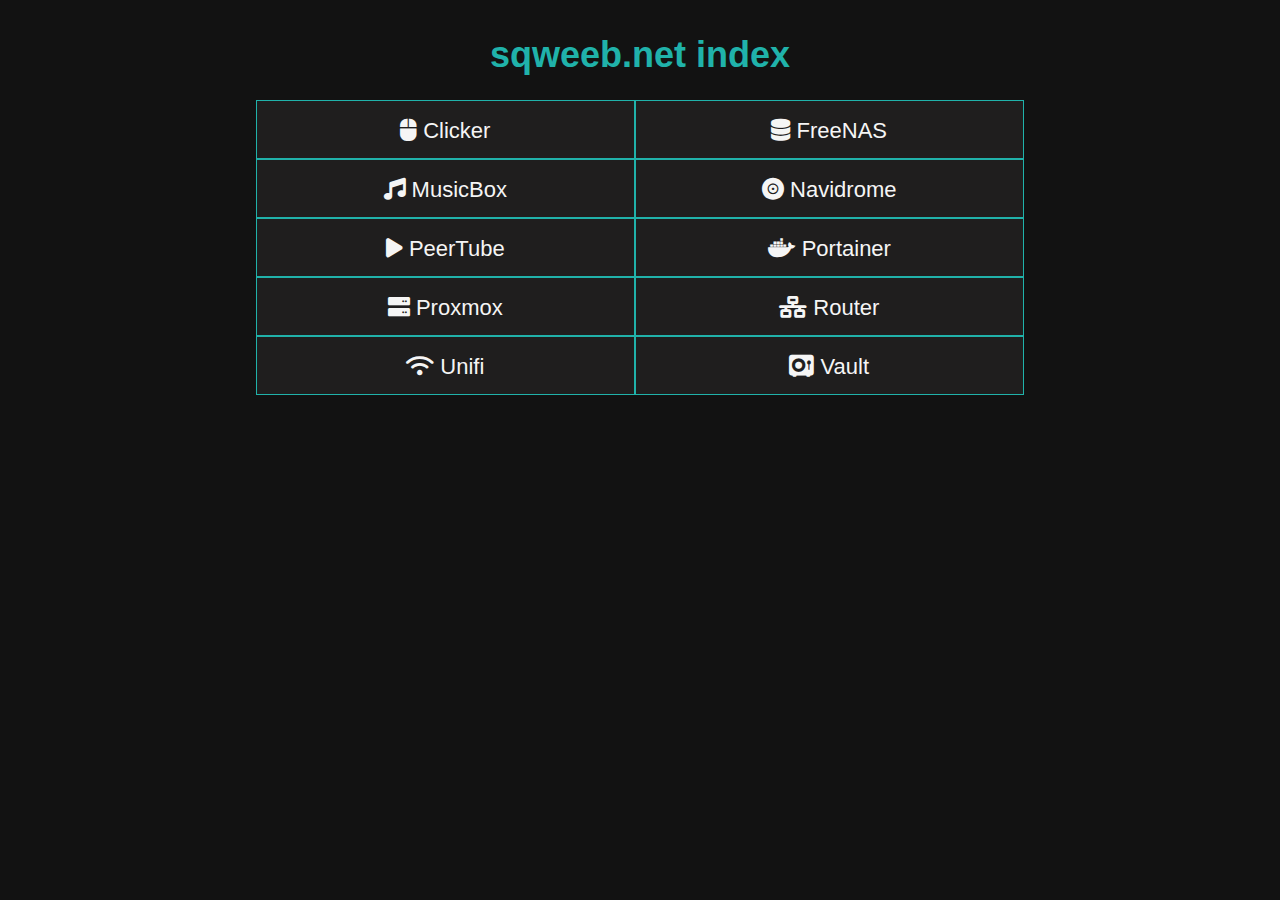
<file: index/index.html>
<!DOCTYPE html>
<html lang="en-us">

<head>
    <meta charset="UTF-8">
    <meta name="viewport" content="width=device-width, initial-scale=1">
    <meta http-equiv="X-UA-Compatible" content="IE=edge">

    <!-- main style -->
    <link rel="stylesheet" href="assets/css/style.css">
    <link rel="apple-touch-icon" sizes="180x180" href="assets/icons/apple-touch-icon.png">
    <link rel="icon" type="image/png" sizes="32x32" href="assets/icons/favicon-32x32.png">
    <link rel="icon" type="image/png" sizes="16x16" href="assets/icons/favicon-16x16.png">
    <link rel="manifest" href="assets/icons/site.webmanifest">

    <!-- fontawesome icons -->
    <link href="assets/fontawesome/css/fontawesome.css" rel="stylesheet">
    <link href="assets/fontawesome/css/brands.css" rel="stylesheet">
    <link href="assets/fontawesome/css/solid.css" rel="stylesheet">

    <title>sqweeb.net</title>
</head>

<h1>sqweeb.net index</h1>

<div class="grid-container">
    <div class="grid-item">
        <a href="https://click.sqweeb.net" target="_blank">
            <i class="fa-solid fa-mouse"></i> Clicker</a>
    </div>
    <div class="grid-item">
        <a href="smb://freenas/Share">
            <i class="fa-solid fa-database"></i> FreeNAS</a>
    </div>
    <div class="grid-item">
        <a href="http://pi1:6680/musicbox_webclient/index.html#home" target="_blank">
            <i class="fa-solid fa-music"></i> MusicBox</a>
    </div>
    <div class="grid-item">
        <a href="https://music.sqweeb.net" target="_blank">
            <i class="fa-solid fa-record-vinyl"></i> Navidrome</a>
    </div>
    <div class="grid-item">
        <a href="https://peertube.sqweeb.net" target="_blank">
            <i class="fa-solid fa-play"></i> PeerTube</a>
    </div>
    <div class="grid-item">
        <a href="https://docker.sqweeb.net/#!/auth" target="_blank">
            <i class="fa-brands fa-docker"></i> Portainer</a>
    </div>
    <div class="grid-item">
        <a href="https://pve:8006" target="_blank">
            <i class="fa-solid fa-server"></i> Proxmox</a>
    </div>
    <div class="grid-item">
        <a href="https://192.168.1.1/#/login" target="_blank">
            <i class="fa-solid fa-network-wired"></i> Router</a>
    </div>
    <div class="grid-item">
        <a href="https://docker:8443/manage/account/login" target="_blank">
            <i class="fa-solid fa-wifi"></i> Unifi</a>
    </div>
    <div class="grid-item">
        <a href="https://vault.sqweeb.net" target="_blank">
            <i class="fa-solid fa-vault"></i> Vault</a>
    </div>
</div>


</html>
</file>
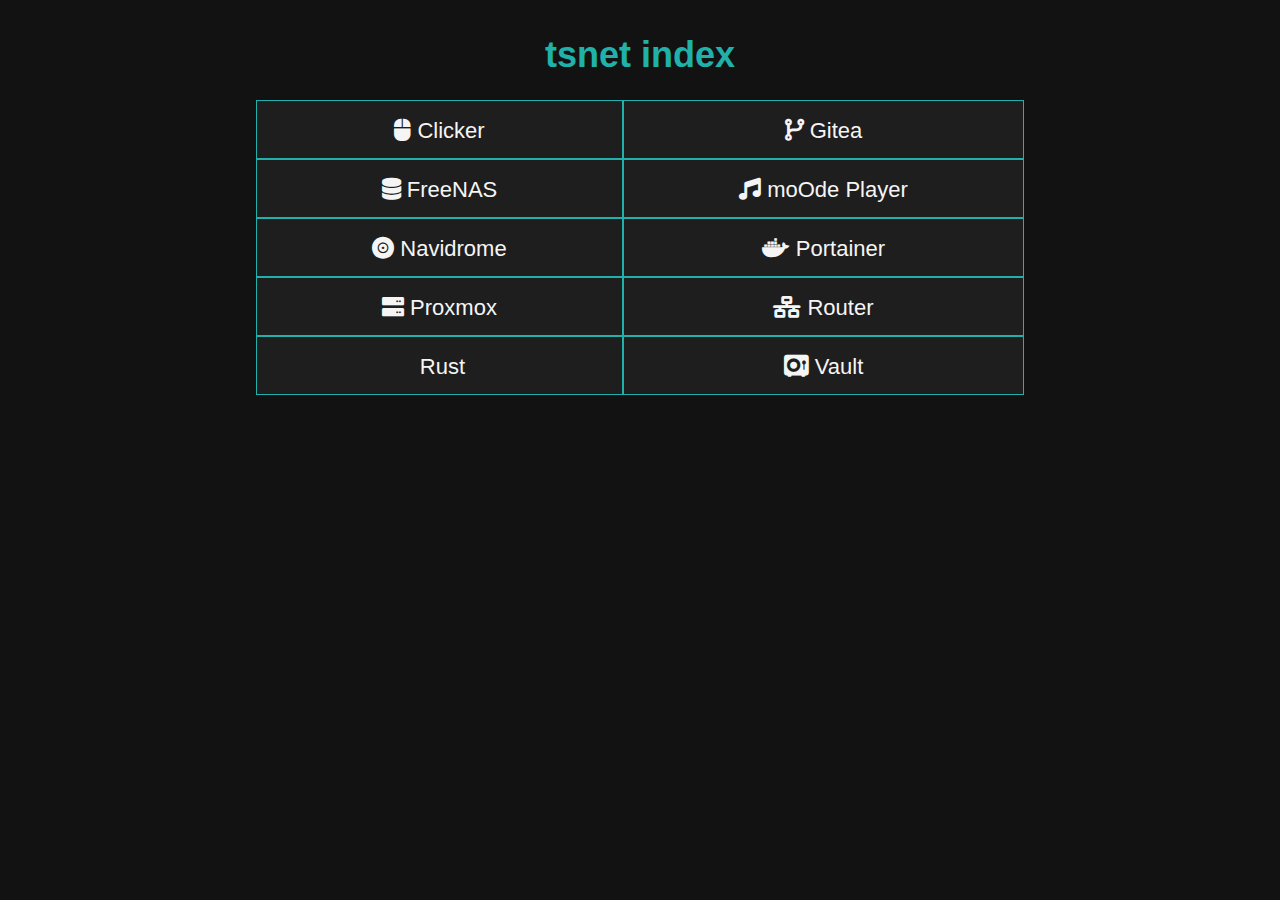
<file: index/site/index.html>
<!DOCTYPE html>
<html lang="en-us">

<head>
    <meta charset="UTF-8">
    <meta name="viewport" content="width=device-width, initial-scale=1">
    <meta http-equiv="X-UA-Compatible" content="IE=edge">

    <!-- main style -->
    <link rel="stylesheet" href="assets/css/style.css">
    <link rel="apple-touch-icon" sizes="180x180" href="assets/icons/apple-touch-icon.png">
    <link rel="icon" type="image/png" sizes="32x32" href="assets/icons/favicon-32x32.png">
    <link rel="icon" type="image/png" sizes="16x16" href="assets/icons/favicon-16x16.png">
    <link rel="manifest" href="assets/icons/site.webmanifest">

    <!-- fontawesome icons -->
    <link href="assets/fontawesome/css/fontawesome.css" rel="stylesheet">
    <link href="assets/fontawesome/css/brands.css" rel="stylesheet">
    <link href="assets/fontawesome/css/solid.css" rel="stylesheet">

    <title>tsnet</title>
</head>

<h1>tsnet index</h1>

<div class="grid-container">
    <div class="grid-item">
        <a href="https://click.sqweeb.net" target="_blank">
            <i class="fa-solid fa-mouse"></i> Clicker</a>
    </div>
    <div class="grid-item">
        <a href="https://git.sqweeb.net" target="_blank">
            <i class="fa-solid fa-code-branch"></i> Gitea</a>
    </div>
    <div class="grid-item">
        <a href="smb://freenas/Share">
            <i class="fa-solid fa-database"></i> FreeNAS</a>
    </div>
    <div class="grid-item">
        <a href="http://moode.local/" target="_blank">
            <i class="fa-solid fa-music"></i> moOde Player</a>
    </div>
    <div class="grid-item">
        <a href="https://music.sqweeb.net" target="_blank">
            <i class="fa-solid fa-record-vinyl"></i> Navidrome</a>
    </div>
    <div class="grid-item">
        <a href="https://docker.sqweeb.net/#!/auth" target="_blank">
            <i class="fa-brands fa-docker"></i> Portainer</a>
    </div>
    <div class="grid-item">
        <a href="https://pve:8006" target="_blank">
            <i class="fa-solid fa-server"></i> Proxmox</a>
    </div>
    <div class="grid-item">
        <a href="https://192.168.1.1/#/login" target="_blank">
            <i class="fa-solid fa-network-wired"></i> Router</a>
    </div>
    <div class="grid-item">
        <a href="https://rust.sqweeb.net" target="_blank">
            <i class="fa-solid fa-network-ghost"></i> Rust</a>
    </div>
    <div class="grid-item">
        <a href="https://vault.sqweeb.net" target="_blank">
            <i class="fa-solid fa-vault"></i> Vault</a>
    </div>
</div>

</html>
</file>
<file: index/assets/css/style.css>
body {
    font-family: -apple-system, BlinkMacSystemFont, segoe ui, Roboto, Oxygen, Ubuntu, Cantarell, open sans, helvetica neue, sans-serif;
    width: 60%;
    margin: auto;
    text-align: center;
    font-size: 18px;
    padding: 10px;
    background-color: #121212;
    color: rgb(131, 123, 123);
}

h1 {
    color: lightseagreen;
}

a {
    /* float: left; */
    color: whitesmoke;
    text-align: center;
    padding: 12px;
    text-decoration: none;
    font-size: 22px;
    line-height: 35px;
    border-radius: 2px;
    border-width: 1px;
    text-shadow: hotpink;
    box-shadow: hotpink;
}

mark {
    background-color: #c0ffc8;
}

a:hover {
    color: #c0ffc8;
}

a:active {
    color: lightblue;
}

.grid-container {
    display: grid;
    grid-template-columns: auto auto;
}

.grid-item {
    background-color: rgba(43, 40, 40, 0.568);
    border: 1px solid lightseagreen;
    padding: 10px;
    font-size: 30px;
    text-align: center;
}


/* .grid-item:hover {
    background-color: rgb(131, 123, 123);
} */
</file>
<file: index/site/assets/css/style.css>
body {
    font-family: -apple-system, BlinkMacSystemFont, segoe ui, Roboto, Oxygen, Ubuntu, Cantarell, open sans, helvetica neue, sans-serif;
    width: 60%;
    margin: auto;
    text-align: center;
    font-size: 18px;
    padding: 10px;
    background-color: #121212;
    color: rgb(131, 123, 123);
}

h1 {
    color: lightseagreen;
}

a {
    /* float: left; */
    color: whitesmoke;
    text-align: center;
    padding: 12px;
    text-decoration: none;
    font-size: 22px;
    line-height: 35px;
    border-radius: 2px;
    border-width: 1px;
    text-shadow: hotpink;
    box-shadow: hotpink;
}

mark {
    background-color: #c0ffc8;
}

a:hover {
    color: #c0ffc8;
}

a:active {
    color: lightblue;
}

.grid-container {
    display: grid;
    grid-template-columns: auto auto;
}

.grid-item {
    background-color: rgba(43, 40, 40, 0.568);
    border: 1px solid lightseagreen;
    padding: 10px;
    font-size: 30px;
    text-align: center;
}


/* .grid-item:hover {
    background-color: rgb(131, 123, 123);
} */
</file>
<file: index/assets/fontawesome/css/brands.css>
/*!
 * Font Awesome Free 6.0.0 by @fontawesome - https://fontawesome.com
 * License - https://fontawesome.com/license/free (Icons: CC BY 4.0, Fonts: SIL OFL 1.1, Code: MIT License)
 * Copyright 2022 Fonticons, Inc.
 */
:root, :host {
  --fa-font-brands: normal 400 1em/1 "Font Awesome 6 Brands"; }

@font-face {
  font-family: 'Font Awesome 6 Brands';
  font-style: normal;
  font-weight: 400;
  font-display: block;
  src: url("../webfonts/fa-brands-400.woff2") format("woff2"), url("../webfonts/fa-brands-400.ttf") format("truetype"); }

.fab,
.fa-brands {
  font-family: 'Font Awesome 6 Brands';
  font-weight: 400; }

.fa-42-group:before {
  content: "\e080"; }

.fa-innosoft:before {
  content: "\e080"; }

.fa-500px:before {
  content: "\f26e"; }

.fa-accessible-icon:before {
  content: "\f368"; }

.fa-accusoft:before {
  content: "\f369"; }

.fa-adn:before {
  content: "\f170"; }

.fa-adversal:before {
  content: "\f36a"; }

.fa-affiliatetheme:before {
  content: "\f36b"; }

.fa-airbnb:before {
  content: "\f834"; }

.fa-algolia:before {
  content: "\f36c"; }

.fa-alipay:before {
  content: "\f642"; }

.fa-amazon:before {
  content: "\f270"; }

.fa-amazon-pay:before {
  content: "\f42c"; }

.fa-amilia:before {
  content: "\f36d"; }

.fa-android:before {
  content: "\f17b"; }

.fa-angellist:before {
  content: "\f209"; }

.fa-angrycreative:before {
  content: "\f36e"; }

.fa-angular:before {
  content: "\f420"; }

.fa-app-store:before {
  content: "\f36f"; }

.fa-app-store-ios:before {
  content: "\f370"; }

.fa-apper:before {
  content: "\f371"; }

.fa-apple:before {
  content: "\f179"; }

.fa-apple-pay:before {
  content: "\f415"; }

.fa-artstation:before {
  content: "\f77a"; }

.fa-asymmetrik:before {
  content: "\f372"; }

.fa-atlassian:before {
  content: "\f77b"; }

.fa-audible:before {
  content: "\f373"; }

.fa-autoprefixer:before {
  content: "\f41c"; }

.fa-avianex:before {
  content: "\f374"; }

.fa-aviato:before {
  content: "\f421"; }

.fa-aws:before {
  content: "\f375"; }

.fa-bandcamp:before {
  content: "\f2d5"; }

.fa-battle-net:before {
  content: "\f835"; }

.fa-behance:before {
  content: "\f1b4"; }

.fa-behance-square:before {
  content: "\f1b5"; }

.fa-bilibili:before {
  content: "\e3d9"; }

.fa-bimobject:before {
  content: "\f378"; }

.fa-bitbucket:before {
  content: "\f171"; }

.fa-bitcoin:before {
  content: "\f379"; }

.fa-bity:before {
  content: "\f37a"; }

.fa-black-tie:before {
  content: "\f27e"; }

.fa-blackberry:before {
  content: "\f37b"; }

.fa-blogger:before {
  content: "\f37c"; }

.fa-blogger-b:before {
  content: "\f37d"; }

.fa-bluetooth:before {
  content: "\f293"; }

.fa-bluetooth-b:before {
  content: "\f294"; }

.fa-bootstrap:before {
  content: "\f836"; }

.fa-bots:before {
  content: "\e340"; }

.fa-btc:before {
  content: "\f15a"; }

.fa-buffer:before {
  content: "\f837"; }

.fa-buromobelexperte:before {
  content: "\f37f"; }

.fa-buy-n-large:before {
  content: "\f8a6"; }

.fa-buysellads:before {
  content: "\f20d"; }

.fa-canadian-maple-leaf:before {
  content: "\f785"; }

.fa-cc-amazon-pay:before {
  content: "\f42d"; }

.fa-cc-amex:before {
  content: "\f1f3"; }

.fa-cc-apple-pay:before {
  content: "\f416"; }

.fa-cc-diners-club:before {
  content: "\f24c"; }

.fa-cc-discover:before {
  content: "\f1f2"; }

.fa-cc-jcb:before {
  content: "\f24b"; }

.fa-cc-mastercard:before {
  content: "\f1f1"; }

.fa-cc-paypal:before {
  content: "\f1f4"; }

.fa-cc-stripe:before {
  content: "\f1f5"; }

.fa-cc-visa:before {
  content: "\f1f0"; }

.fa-centercode:before {
  content: "\f380"; }

.fa-centos:before {
  content: "\f789"; }

.fa-chrome:before {
  content: "\f268"; }

.fa-chromecast:before {
  content: "\f838"; }

.fa-cloudflare:before {
  content: "\e07d"; }

.fa-cloudscale:before {
  content: "\f383"; }

.fa-cloudsmith:before {
  content: "\f384"; }

.fa-cloudversify:before {
  content: "\f385"; }

.fa-cmplid:before {
  content: "\e360"; }

.fa-codepen:before {
  content: "\f1cb"; }

.fa-codiepie:before {
  content: "\f284"; }

.fa-confluence:before {
  content: "\f78d"; }

.fa-connectdevelop:before {
  content: "\f20e"; }

.fa-contao:before {
  content: "\f26d"; }

.fa-cotton-bureau:before {
  content: "\f89e"; }

.fa-cpanel:before {
  content: "\f388"; }

.fa-creative-commons:before {
  content: "\f25e"; }

.fa-creative-commons-by:before {
  content: "\f4e7"; }

.fa-creative-commons-nc:before {
  content: "\f4e8"; }

.fa-creative-commons-nc-eu:before {
  content: "\f4e9"; }

.fa-creative-commons-nc-jp:before {
  content: "\f4ea"; }

.fa-creative-commons-nd:before {
  content: "\f4eb"; }

.fa-creative-commons-pd:before {
  content: "\f4ec"; }

.fa-creative-commons-pd-alt:before {
  content: "\f4ed"; }

.fa-creative-commons-remix:before {
  content: "\f4ee"; }

.fa-creative-commons-sa:before {
  content: "\f4ef"; }

.fa-creative-commons-sampling:before {
  content: "\f4f0"; }

.fa-creative-commons-sampling-plus:before {
  content: "\f4f1"; }

.fa-creative-commons-share:before {
  content: "\f4f2"; }

.fa-creative-commons-zero:before {
  content: "\f4f3"; }

.fa-critical-role:before {
  content: "\f6c9"; }

.fa-css3:before {
  content: "\f13c"; }

.fa-css3-alt:before {
  content: "\f38b"; }

.fa-cuttlefish:before {
  content: "\f38c"; }

.fa-d-and-d:before {
  content: "\f38d"; }

.fa-d-and-d-beyond:before {
  content: "\f6ca"; }

.fa-dailymotion:before {
  content: "\e052"; }

.fa-dashcube:before {
  content: "\f210"; }

.fa-deezer:before {
  content: "\e077"; }

.fa-delicious:before {
  content: "\f1a5"; }

.fa-deploydog:before {
  content: "\f38e"; }

.fa-deskpro:before {
  content: "\f38f"; }

.fa-dev:before {
  content: "\f6cc"; }

.fa-deviantart:before {
  content: "\f1bd"; }

.fa-dhl:before {
  content: "\f790"; }

.fa-diaspora:before {
  content: "\f791"; }

.fa-digg:before {
  content: "\f1a6"; }

.fa-digital-ocean:before {
  content: "\f391"; }

.fa-discord:before {
  content: "\f392"; }

.fa-discourse:before {
  content: "\f393"; }

.fa-dochub:before {
  content: "\f394"; }

.fa-docker:before {
  content: "\f395"; }

.fa-draft2digital:before {
  content: "\f396"; }

.fa-dribbble:before {
  content: "\f17d"; }

.fa-dribbble-square:before {
  content: "\f397"; }

.fa-dropbox:before {
  content: "\f16b"; }

.fa-drupal:before {
  content: "\f1a9"; }

.fa-dyalog:before {
  content: "\f399"; }

.fa-earlybirds:before {
  content: "\f39a"; }

.fa-ebay:before {
  content: "\f4f4"; }

.fa-edge:before {
  content: "\f282"; }

.fa-edge-legacy:before {
  content: "\e078"; }

.fa-elementor:before {
  content: "\f430"; }

.fa-ello:before {
  content: "\f5f1"; }

.fa-ember:before {
  content: "\f423"; }

.fa-empire:before {
  content: "\f1d1"; }

.fa-envira:before {
  content: "\f299"; }

.fa-erlang:before {
  content: "\f39d"; }

.fa-ethereum:before {
  content: "\f42e"; }

.fa-etsy:before {
  content: "\f2d7"; }

.fa-evernote:before {
  content: "\f839"; }

.fa-expeditedssl:before {
  content: "\f23e"; }

.fa-facebook:before {
  content: "\f09a"; }

.fa-facebook-f:before {
  content: "\f39e"; }

.fa-facebook-messenger:before {
  content: "\f39f"; }

.fa-facebook-square:before {
  content: "\f082"; }

.fa-fantasy-flight-games:before {
  content: "\f6dc"; }

.fa-fedex:before {
  content: "\f797"; }

.fa-fedora:before {
  content: "\f798"; }

.fa-figma:before {
  content: "\f799"; }

.fa-firefox:before {
  content: "\f269"; }

.fa-firefox-browser:before {
  content: "\e007"; }

.fa-first-order:before {
  content: "\f2b0"; }

.fa-first-order-alt:before {
  content: "\f50a"; }

.fa-firstdraft:before {
  content: "\f3a1"; }

.fa-flickr:before {
  content: "\f16e"; }

.fa-flipboard:before {
  content: "\f44d"; }

.fa-fly:before {
  content: "\f417"; }

.fa-font-awesome:before {
  content: "\f2b4"; }

.fa-font-awesome-flag:before {
  content: "\f2b4"; }

.fa-font-awesome-logo-full:before {
  content: "\f2b4"; }

.fa-fonticons:before {
  content: "\f280"; }

.fa-fonticons-fi:before {
  content: "\f3a2"; }

.fa-fort-awesome:before {
  content: "\f286"; }

.fa-fort-awesome-alt:before {
  content: "\f3a3"; }

.fa-forumbee:before {
  content: "\f211"; }

.fa-foursquare:before {
  content: "\f180"; }

.fa-free-code-camp:before {
  content: "\f2c5"; }

.fa-freebsd:before {
  content: "\f3a4"; }

.fa-fulcrum:before {
  content: "\f50b"; }

.fa-galactic-republic:before {
  content: "\f50c"; }

.fa-galactic-senate:before {
  content: "\f50d"; }

.fa-get-pocket:before {
  content: "\f265"; }

.fa-gg:before {
  content: "\f260"; }

.fa-gg-circle:before {
  content: "\f261"; }

.fa-git:before {
  content: "\f1d3"; }

.fa-git-alt:before {
  content: "\f841"; }

.fa-git-square:before {
  content: "\f1d2"; }

.fa-github:before {
  content: "\f09b"; }

.fa-github-alt:before {
  content: "\f113"; }

.fa-github-square:before {
  content: "\f092"; }

.fa-gitkraken:before {
  content: "\f3a6"; }

.fa-gitlab:before {
  content: "\f296"; }

.fa-gitter:before {
  content: "\f426"; }

.fa-glide:before {
  content: "\f2a5"; }

.fa-glide-g:before {
  content: "\f2a6"; }

.fa-gofore:before {
  content: "\f3a7"; }

.fa-golang:before {
  content: "\e40f"; }

.fa-goodreads:before {
  content: "\f3a8"; }

.fa-goodreads-g:before {
  content: "\f3a9"; }

.fa-google:before {
  content: "\f1a0"; }

.fa-google-drive:before {
  content: "\f3aa"; }

.fa-google-pay:before {
  content: "\e079"; }

.fa-google-play:before {
  content: "\f3ab"; }

.fa-google-plus:before {
  content: "\f2b3"; }

.fa-google-plus-g:before {
  content: "\f0d5"; }

.fa-google-plus-square:before {
  content: "\f0d4"; }

.fa-google-wallet:before {
  content: "\f1ee"; }

.fa-gratipay:before {
  content: "\f184"; }

.fa-grav:before {
  content: "\f2d6"; }

.fa-gripfire:before {
  content: "\f3ac"; }

.fa-grunt:before {
  content: "\f3ad"; }

.fa-guilded:before {
  content: "\e07e"; }

.fa-gulp:before {
  content: "\f3ae"; }

.fa-hacker-news:before {
  content: "\f1d4"; }

.fa-hacker-news-square:before {
  content: "\f3af"; }

.fa-hackerrank:before {
  content: "\f5f7"; }

.fa-hashnode:before {
  content: "\e499"; }

.fa-hips:before {
  content: "\f452"; }

.fa-hire-a-helper:before {
  content: "\f3b0"; }

.fa-hive:before {
  content: "\e07f"; }

.fa-hooli:before {
  content: "\f427"; }

.fa-hornbill:before {
  content: "\f592"; }

.fa-hotjar:before {
  content: "\f3b1"; }

.fa-houzz:before {
  content: "\f27c"; }

.fa-html5:before {
  content: "\f13b"; }

.fa-hubspot:before {
  content: "\f3b2"; }

.fa-ideal:before {
  content: "\e013"; }

.fa-imdb:before {
  content: "\f2d8"; }

.fa-instagram:before {
  content: "\f16d"; }

.fa-instagram-square:before {
  content: "\e055"; }

.fa-instalod:before {
  content: "\e081"; }

.fa-intercom:before {
  content: "\f7af"; }

.fa-internet-explorer:before {
  content: "\f26b"; }

.fa-invision:before {
  content: "\f7b0"; }

.fa-ioxhost:before {
  content: "\f208"; }

.fa-itch-io:before {
  content: "\f83a"; }

.fa-itunes:before {
  content: "\f3b4"; }

.fa-itunes-note:before {
  content: "\f3b5"; }

.fa-java:before {
  content: "\f4e4"; }

.fa-jedi-order:before {
  content: "\f50e"; }

.fa-jenkins:before {
  content: "\f3b6"; }

.fa-jira:before {
  content: "\f7b1"; }

.fa-joget:before {
  content: "\f3b7"; }

.fa-joomla:before {
  content: "\f1aa"; }

.fa-js:before {
  content: "\f3b8"; }

.fa-js-square:before {
  content: "\f3b9"; }

.fa-jsfiddle:before {
  content: "\f1cc"; }

.fa-kaggle:before {
  content: "\f5fa"; }

.fa-keybase:before {
  content: "\f4f5"; }

.fa-keycdn:before {
  content: "\f3ba"; }

.fa-kickstarter:before {
  content: "\f3bb"; }

.fa-kickstarter-k:before {
  content: "\f3bc"; }

.fa-korvue:before {
  content: "\f42f"; }

.fa-laravel:before {
  content: "\f3bd"; }

.fa-lastfm:before {
  content: "\f202"; }

.fa-lastfm-square:before {
  content: "\f203"; }

.fa-leanpub:before {
  content: "\f212"; }

.fa-less:before {
  content: "\f41d"; }

.fa-line:before {
  content: "\f3c0"; }

.fa-linkedin:before {
  content: "\f08c"; }

.fa-linkedin-in:before {
  content: "\f0e1"; }

.fa-linode:before {
  content: "\f2b8"; }

.fa-linux:before {
  content: "\f17c"; }

.fa-lyft:before {
  content: "\f3c3"; }

.fa-magento:before {
  content: "\f3c4"; }

.fa-mailchimp:before {
  content: "\f59e"; }

.fa-mandalorian:before {
  content: "\f50f"; }

.fa-markdown:before {
  content: "\f60f"; }

.fa-mastodon:before {
  content: "\f4f6"; }

.fa-maxcdn:before {
  content: "\f136"; }

.fa-mdb:before {
  content: "\f8ca"; }

.fa-medapps:before {
  content: "\f3c6"; }

.fa-medium:before {
  content: "\f23a"; }

.fa-medium-m:before {
  content: "\f23a"; }

.fa-medrt:before {
  content: "\f3c8"; }

.fa-meetup:before {
  content: "\f2e0"; }

.fa-megaport:before {
  content: "\f5a3"; }

.fa-mendeley:before {
  content: "\f7b3"; }

.fa-microblog:before {
  content: "\e01a"; }

.fa-microsoft:before {
  content: "\f3ca"; }

.fa-mix:before {
  content: "\f3cb"; }

.fa-mixcloud:before {
  content: "\f289"; }

.fa-mixer:before {
  content: "\e056"; }

.fa-mizuni:before {
  content: "\f3cc"; }

.fa-modx:before {
  content: "\f285"; }

.fa-monero:before {
  content: "\f3d0"; }

.fa-napster:before {
  content: "\f3d2"; }

.fa-neos:before {
  content: "\f612"; }

.fa-nimblr:before {
  content: "\f5a8"; }

.fa-node:before {
  content: "\f419"; }

.fa-node-js:before {
  content: "\f3d3"; }

.fa-npm:before {
  content: "\f3d4"; }

.fa-ns8:before {
  content: "\f3d5"; }

.fa-nutritionix:before {
  content: "\f3d6"; }

.fa-octopus-deploy:before {
  content: "\e082"; }

.fa-odnoklassniki:before {
  content: "\f263"; }

.fa-odnoklassniki-square:before {
  content: "\f264"; }

.fa-old-republic:before {
  content: "\f510"; }

.fa-opencart:before {
  content: "\f23d"; }

.fa-openid:before {
  content: "\f19b"; }

.fa-opera:before {
  content: "\f26a"; }

.fa-optin-monster:before {
  content: "\f23c"; }

.fa-orcid:before {
  content: "\f8d2"; }

.fa-osi:before {
  content: "\f41a"; }

.fa-padlet:before {
  content: "\e4a0"; }

.fa-page4:before {
  content: "\f3d7"; }

.fa-pagelines:before {
  content: "\f18c"; }

.fa-palfed:before {
  content: "\f3d8"; }

.fa-patreon:before {
  content: "\f3d9"; }

.fa-paypal:before {
  content: "\f1ed"; }

.fa-perbyte:before {
  content: "\e083"; }

.fa-periscope:before {
  content: "\f3da"; }

.fa-phabricator:before {
  content: "\f3db"; }

.fa-phoenix-framework:before {
  content: "\f3dc"; }

.fa-phoenix-squadron:before {
  content: "\f511"; }

.fa-php:before {
  content: "\f457"; }

.fa-pied-piper:before {
  content: "\f2ae"; }

.fa-pied-piper-alt:before {
  content: "\f1a8"; }

.fa-pied-piper-hat:before {
  content: "\f4e5"; }

.fa-pied-piper-pp:before {
  content: "\f1a7"; }

.fa-pied-piper-square:before {
  content: "\e01e"; }

.fa-pinterest:before {
  content: "\f0d2"; }

.fa-pinterest-p:before {
  content: "\f231"; }

.fa-pinterest-square:before {
  content: "\f0d3"; }

.fa-pix:before {
  content: "\e43a"; }

.fa-playstation:before {
  content: "\f3df"; }

.fa-product-hunt:before {
  content: "\f288"; }

.fa-pushed:before {
  content: "\f3e1"; }

.fa-python:before {
  content: "\f3e2"; }

.fa-qq:before {
  content: "\f1d6"; }

.fa-quinscape:before {
  content: "\f459"; }

.fa-quora:before {
  content: "\f2c4"; }

.fa-r-project:before {
  content: "\f4f7"; }

.fa-raspberry-pi:before {
  content: "\f7bb"; }

.fa-ravelry:before {
  content: "\f2d9"; }

.fa-react:before {
  content: "\f41b"; }

.fa-reacteurope:before {
  content: "\f75d"; }

.fa-readme:before {
  content: "\f4d5"; }

.fa-rebel:before {
  content: "\f1d0"; }

.fa-red-river:before {
  content: "\f3e3"; }

.fa-reddit:before {
  content: "\f1a1"; }

.fa-reddit-alien:before {
  content: "\f281"; }

.fa-reddit-square:before {
  content: "\f1a2"; }

.fa-redhat:before {
  content: "\f7bc"; }

.fa-renren:before {
  content: "\f18b"; }

.fa-replyd:before {
  content: "\f3e6"; }

.fa-researchgate:before {
  content: "\f4f8"; }

.fa-resolving:before {
  content: "\f3e7"; }

.fa-rev:before {
  content: "\f5b2"; }

.fa-rocketchat:before {
  content: "\f3e8"; }

.fa-rockrms:before {
  content: "\f3e9"; }

.fa-rust:before {
  content: "\e07a"; }

.fa-safari:before {
  content: "\f267"; }

.fa-salesforce:before {
  content: "\f83b"; }

.fa-sass:before {
  content: "\f41e"; }

.fa-schlix:before {
  content: "\f3ea"; }

.fa-scribd:before {
  content: "\f28a"; }

.fa-searchengin:before {
  content: "\f3eb"; }

.fa-sellcast:before {
  content: "\f2da"; }

.fa-sellsy:before {
  content: "\f213"; }

.fa-servicestack:before {
  content: "\f3ec"; }

.fa-shirtsinbulk:before {
  content: "\f214"; }

.fa-shopify:before {
  content: "\e057"; }

.fa-shopware:before {
  content: "\f5b5"; }

.fa-simplybuilt:before {
  content: "\f215"; }

.fa-sistrix:before {
  content: "\f3ee"; }

.fa-sith:before {
  content: "\f512"; }

.fa-sitrox:before {
  content: "\e44a"; }

.fa-sketch:before {
  content: "\f7c6"; }

.fa-skyatlas:before {
  content: "\f216"; }

.fa-skype:before {
  content: "\f17e"; }

.fa-slack:before {
  content: "\f198"; }

.fa-slack-hash:before {
  content: "\f198"; }

.fa-slideshare:before {
  content: "\f1e7"; }

.fa-snapchat:before {
  content: "\f2ab"; }

.fa-snapchat-ghost:before {
  content: "\f2ab"; }

.fa-snapchat-square:before {
  content: "\f2ad"; }

.fa-soundcloud:before {
  content: "\f1be"; }

.fa-sourcetree:before {
  content: "\f7d3"; }

.fa-speakap:before {
  content: "\f3f3"; }

.fa-speaker-deck:before {
  content: "\f83c"; }

.fa-spotify:before {
  content: "\f1bc"; }

.fa-square-font-awesome:before {
  content: "\f425"; }

.fa-square-font-awesome-stroke:before {
  content: "\f35c"; }

.fa-font-awesome-alt:before {
  content: "\f35c"; }

.fa-squarespace:before {
  content: "\f5be"; }

.fa-stack-exchange:before {
  content: "\f18d"; }

.fa-stack-overflow:before {
  content: "\f16c"; }

.fa-stackpath:before {
  content: "\f842"; }

.fa-staylinked:before {
  content: "\f3f5"; }

.fa-steam:before {
  content: "\f1b6"; }

.fa-steam-square:before {
  content: "\f1b7"; }

.fa-steam-symbol:before {
  content: "\f3f6"; }

.fa-sticker-mule:before {
  content: "\f3f7"; }

.fa-strava:before {
  content: "\f428"; }

.fa-stripe:before {
  content: "\f429"; }

.fa-stripe-s:before {
  content: "\f42a"; }

.fa-studiovinari:before {
  content: "\f3f8"; }

.fa-stumbleupon:before {
  content: "\f1a4"; }

.fa-stumbleupon-circle:before {
  content: "\f1a3"; }

.fa-superpowers:before {
  content: "\f2dd"; }

.fa-supple:before {
  content: "\f3f9"; }

.fa-suse:before {
  content: "\f7d6"; }

.fa-swift:before {
  content: "\f8e1"; }

.fa-symfony:before {
  content: "\f83d"; }

.fa-teamspeak:before {
  content: "\f4f9"; }

.fa-telegram:before {
  content: "\f2c6"; }

.fa-telegram-plane:before {
  content: "\f2c6"; }

.fa-tencent-weibo:before {
  content: "\f1d5"; }

.fa-the-red-yeti:before {
  content: "\f69d"; }

.fa-themeco:before {
  content: "\f5c6"; }

.fa-themeisle:before {
  content: "\f2b2"; }

.fa-think-peaks:before {
  content: "\f731"; }

.fa-tiktok:before {
  content: "\e07b"; }

.fa-trade-federation:before {
  content: "\f513"; }

.fa-trello:before {
  content: "\f181"; }

.fa-tumblr:before {
  content: "\f173"; }

.fa-tumblr-square:before {
  content: "\f174"; }

.fa-twitch:before {
  content: "\f1e8"; }

.fa-twitter:before {
  content: "\f099"; }

.fa-twitter-square:before {
  content: "\f081"; }

.fa-typo3:before {
  content: "\f42b"; }

.fa-uber:before {
  content: "\f402"; }

.fa-ubuntu:before {
  content: "\f7df"; }

.fa-uikit:before {
  content: "\f403"; }

.fa-umbraco:before {
  content: "\f8e8"; }

.fa-uncharted:before {
  content: "\e084"; }

.fa-uniregistry:before {
  content: "\f404"; }

.fa-unity:before {
  content: "\e049"; }

.fa-unsplash:before {
  content: "\e07c"; }

.fa-untappd:before {
  content: "\f405"; }

.fa-ups:before {
  content: "\f7e0"; }

.fa-usb:before {
  content: "\f287"; }

.fa-usps:before {
  content: "\f7e1"; }

.fa-ussunnah:before {
  content: "\f407"; }

.fa-vaadin:before {
  content: "\f408"; }

.fa-viacoin:before {
  content: "\f237"; }

.fa-viadeo:before {
  content: "\f2a9"; }

.fa-viadeo-square:before {
  content: "\f2aa"; }

.fa-viber:before {
  content: "\f409"; }

.fa-vimeo:before {
  content: "\f40a"; }

.fa-vimeo-square:before {
  content: "\f194"; }

.fa-vimeo-v:before {
  content: "\f27d"; }

.fa-vine:before {
  content: "\f1ca"; }

.fa-vk:before {
  content: "\f189"; }

.fa-vnv:before {
  content: "\f40b"; }

.fa-vuejs:before {
  content: "\f41f"; }

.fa-watchman-monitoring:before {
  content: "\e087"; }

.fa-waze:before {
  content: "\f83f"; }

.fa-weebly:before {
  content: "\f5cc"; }

.fa-weibo:before {
  content: "\f18a"; }

.fa-weixin:before {
  content: "\f1d7"; }

.fa-whatsapp:before {
  content: "\f232"; }

.fa-whatsapp-square:before {
  content: "\f40c"; }

.fa-whmcs:before {
  content: "\f40d"; }

.fa-wikipedia-w:before {
  content: "\f266"; }

.fa-windows:before {
  content: "\f17a"; }

.fa-wirsindhandwerk:before {
  content: "\e2d0"; }

.fa-wsh:before {
  content: "\e2d0"; }

.fa-wix:before {
  content: "\f5cf"; }

.fa-wizards-of-the-coast:before {
  content: "\f730"; }

.fa-wodu:before {
  content: "\e088"; }

.fa-wolf-pack-battalion:before {
  content: "\f514"; }

.fa-wordpress:before {
  content: "\f19a"; }

.fa-wordpress-simple:before {
  content: "\f411"; }

.fa-wpbeginner:before {
  content: "\f297"; }

.fa-wpexplorer:before {
  content: "\f2de"; }

.fa-wpforms:before {
  content: "\f298"; }

.fa-wpressr:before {
  content: "\f3e4"; }

.fa-xbox:before {
  content: "\f412"; }

.fa-xing:before {
  content: "\f168"; }

.fa-xing-square:before {
  content: "\f169"; }

.fa-y-combinator:before {
  content: "\f23b"; }

.fa-yahoo:before {
  content: "\f19e"; }

.fa-yammer:before {
  content: "\f840"; }

.fa-yandex:before {
  content: "\f413"; }

.fa-yandex-international:before {
  content: "\f414"; }

.fa-yarn:before {
  content: "\f7e3"; }

.fa-yelp:before {
  content: "\f1e9"; }

.fa-yoast:before {
  content: "\f2b1"; }

.fa-youtube:before {
  content: "\f167"; }

.fa-youtube-square:before {
  content: "\f431"; }

.fa-zhihu:before {
  content: "\f63f"; }
</file>
<file: index/assets/fontawesome/css/solid.css>
/*!
 * Font Awesome Free 6.0.0 by @fontawesome - https://fontawesome.com
 * License - https://fontawesome.com/license/free (Icons: CC BY 4.0, Fonts: SIL OFL 1.1, Code: MIT License)
 * Copyright 2022 Fonticons, Inc.
 */
:root, :host {
  --fa-font-solid: normal 900 1em/1 "Font Awesome 6 Free"; }

@font-face {
  font-family: 'Font Awesome 6 Free';
  font-style: normal;
  font-weight: 900;
  font-display: block;
  src: url("../webfonts/fa-solid-900.woff2") format("woff2"), url("../webfonts/fa-solid-900.ttf") format("truetype"); }

.fas,
.fa-solid {
  font-family: 'Font Awesome 6 Free';
  font-weight: 900; }
</file>
<file: index/site/assets/fontawesome/css/brands.css>
/*!
 * Font Awesome Free 6.0.0 by @fontawesome - https://fontawesome.com
 * License - https://fontawesome.com/license/free (Icons: CC BY 4.0, Fonts: SIL OFL 1.1, Code: MIT License)
 * Copyright 2022 Fonticons, Inc.
 */
:root, :host {
  --fa-font-brands: normal 400 1em/1 "Font Awesome 6 Brands"; }

@font-face {
  font-family: 'Font Awesome 6 Brands';
  font-style: normal;
  font-weight: 400;
  font-display: block;
  src: url("../webfonts/fa-brands-400.woff2") format("woff2"), url("../webfonts/fa-brands-400.ttf") format("truetype"); }

.fab,
.fa-brands {
  font-family: 'Font Awesome 6 Brands';
  font-weight: 400; }

.fa-42-group:before {
  content: "\e080"; }

.fa-innosoft:before {
  content: "\e080"; }

.fa-500px:before {
  content: "\f26e"; }

.fa-accessible-icon:before {
  content: "\f368"; }

.fa-accusoft:before {
  content: "\f369"; }

.fa-adn:before {
  content: "\f170"; }

.fa-adversal:before {
  content: "\f36a"; }

.fa-affiliatetheme:before {
  content: "\f36b"; }

.fa-airbnb:before {
  content: "\f834"; }

.fa-algolia:before {
  content: "\f36c"; }

.fa-alipay:before {
  content: "\f642"; }

.fa-amazon:before {
  content: "\f270"; }

.fa-amazon-pay:before {
  content: "\f42c"; }

.fa-amilia:before {
  content: "\f36d"; }

.fa-android:before {
  content: "\f17b"; }

.fa-angellist:before {
  content: "\f209"; }

.fa-angrycreative:before {
  content: "\f36e"; }

.fa-angular:before {
  content: "\f420"; }

.fa-app-store:before {
  content: "\f36f"; }

.fa-app-store-ios:before {
  content: "\f370"; }

.fa-apper:before {
  content: "\f371"; }

.fa-apple:before {
  content: "\f179"; }

.fa-apple-pay:before {
  content: "\f415"; }

.fa-artstation:before {
  content: "\f77a"; }

.fa-asymmetrik:before {
  content: "\f372"; }

.fa-atlassian:before {
  content: "\f77b"; }

.fa-audible:before {
  content: "\f373"; }

.fa-autoprefixer:before {
  content: "\f41c"; }

.fa-avianex:before {
  content: "\f374"; }

.fa-aviato:before {
  content: "\f421"; }

.fa-aws:before {
  content: "\f375"; }

.fa-bandcamp:before {
  content: "\f2d5"; }

.fa-battle-net:before {
  content: "\f835"; }

.fa-behance:before {
  content: "\f1b4"; }

.fa-behance-square:before {
  content: "\f1b5"; }

.fa-bilibili:before {
  content: "\e3d9"; }

.fa-bimobject:before {
  content: "\f378"; }

.fa-bitbucket:before {
  content: "\f171"; }

.fa-bitcoin:before {
  content: "\f379"; }

.fa-bity:before {
  content: "\f37a"; }

.fa-black-tie:before {
  content: "\f27e"; }

.fa-blackberry:before {
  content: "\f37b"; }

.fa-blogger:before {
  content: "\f37c"; }

.fa-blogger-b:before {
  content: "\f37d"; }

.fa-bluetooth:before {
  content: "\f293"; }

.fa-bluetooth-b:before {
  content: "\f294"; }

.fa-bootstrap:before {
  content: "\f836"; }

.fa-bots:before {
  content: "\e340"; }

.fa-btc:before {
  content: "\f15a"; }

.fa-buffer:before {
  content: "\f837"; }

.fa-buromobelexperte:before {
  content: "\f37f"; }

.fa-buy-n-large:before {
  content: "\f8a6"; }

.fa-buysellads:before {
  content: "\f20d"; }

.fa-canadian-maple-leaf:before {
  content: "\f785"; }

.fa-cc-amazon-pay:before {
  content: "\f42d"; }

.fa-cc-amex:before {
  content: "\f1f3"; }

.fa-cc-apple-pay:before {
  content: "\f416"; }

.fa-cc-diners-club:before {
  content: "\f24c"; }

.fa-cc-discover:before {
  content: "\f1f2"; }

.fa-cc-jcb:before {
  content: "\f24b"; }

.fa-cc-mastercard:before {
  content: "\f1f1"; }

.fa-cc-paypal:before {
  content: "\f1f4"; }

.fa-cc-stripe:before {
  content: "\f1f5"; }

.fa-cc-visa:before {
  content: "\f1f0"; }

.fa-centercode:before {
  content: "\f380"; }

.fa-centos:before {
  content: "\f789"; }

.fa-chrome:before {
  content: "\f268"; }

.fa-chromecast:before {
  content: "\f838"; }

.fa-cloudflare:before {
  content: "\e07d"; }

.fa-cloudscale:before {
  content: "\f383"; }

.fa-cloudsmith:before {
  content: "\f384"; }

.fa-cloudversify:before {
  content: "\f385"; }

.fa-cmplid:before {
  content: "\e360"; }

.fa-codepen:before {
  content: "\f1cb"; }

.fa-codiepie:before {
  content: "\f284"; }

.fa-confluence:before {
  content: "\f78d"; }

.fa-connectdevelop:before {
  content: "\f20e"; }

.fa-contao:before {
  content: "\f26d"; }

.fa-cotton-bureau:before {
  content: "\f89e"; }

.fa-cpanel:before {
  content: "\f388"; }

.fa-creative-commons:before {
  content: "\f25e"; }

.fa-creative-commons-by:before {
  content: "\f4e7"; }

.fa-creative-commons-nc:before {
  content: "\f4e8"; }

.fa-creative-commons-nc-eu:before {
  content: "\f4e9"; }

.fa-creative-commons-nc-jp:before {
  content: "\f4ea"; }

.fa-creative-commons-nd:before {
  content: "\f4eb"; }

.fa-creative-commons-pd:before {
  content: "\f4ec"; }

.fa-creative-commons-pd-alt:before {
  content: "\f4ed"; }

.fa-creative-commons-remix:before {
  content: "\f4ee"; }

.fa-creative-commons-sa:before {
  content: "\f4ef"; }

.fa-creative-commons-sampling:before {
  content: "\f4f0"; }

.fa-creative-commons-sampling-plus:before {
  content: "\f4f1"; }

.fa-creative-commons-share:before {
  content: "\f4f2"; }

.fa-creative-commons-zero:before {
  content: "\f4f3"; }

.fa-critical-role:before {
  content: "\f6c9"; }

.fa-css3:before {
  content: "\f13c"; }

.fa-css3-alt:before {
  content: "\f38b"; }

.fa-cuttlefish:before {
  content: "\f38c"; }

.fa-d-and-d:before {
  content: "\f38d"; }

.fa-d-and-d-beyond:before {
  content: "\f6ca"; }

.fa-dailymotion:before {
  content: "\e052"; }

.fa-dashcube:before {
  content: "\f210"; }

.fa-deezer:before {
  content: "\e077"; }

.fa-delicious:before {
  content: "\f1a5"; }

.fa-deploydog:before {
  content: "\f38e"; }

.fa-deskpro:before {
  content: "\f38f"; }

.fa-dev:before {
  content: "\f6cc"; }

.fa-deviantart:before {
  content: "\f1bd"; }

.fa-dhl:before {
  content: "\f790"; }

.fa-diaspora:before {
  content: "\f791"; }

.fa-digg:before {
  content: "\f1a6"; }

.fa-digital-ocean:before {
  content: "\f391"; }

.fa-discord:before {
  content: "\f392"; }

.fa-discourse:before {
  content: "\f393"; }

.fa-dochub:before {
  content: "\f394"; }

.fa-docker:before {
  content: "\f395"; }

.fa-draft2digital:before {
  content: "\f396"; }

.fa-dribbble:before {
  content: "\f17d"; }

.fa-dribbble-square:before {
  content: "\f397"; }

.fa-dropbox:before {
  content: "\f16b"; }

.fa-drupal:before {
  content: "\f1a9"; }

.fa-dyalog:before {
  content: "\f399"; }

.fa-earlybirds:before {
  content: "\f39a"; }

.fa-ebay:before {
  content: "\f4f4"; }

.fa-edge:before {
  content: "\f282"; }

.fa-edge-legacy:before {
  content: "\e078"; }

.fa-elementor:before {
  content: "\f430"; }

.fa-ello:before {
  content: "\f5f1"; }

.fa-ember:before {
  content: "\f423"; }

.fa-empire:before {
  content: "\f1d1"; }

.fa-envira:before {
  content: "\f299"; }

.fa-erlang:before {
  content: "\f39d"; }

.fa-ethereum:before {
  content: "\f42e"; }

.fa-etsy:before {
  content: "\f2d7"; }

.fa-evernote:before {
  content: "\f839"; }

.fa-expeditedssl:before {
  content: "\f23e"; }

.fa-facebook:before {
  content: "\f09a"; }

.fa-facebook-f:before {
  content: "\f39e"; }

.fa-facebook-messenger:before {
  content: "\f39f"; }

.fa-facebook-square:before {
  content: "\f082"; }

.fa-fantasy-flight-games:before {
  content: "\f6dc"; }

.fa-fedex:before {
  content: "\f797"; }

.fa-fedora:before {
  content: "\f798"; }

.fa-figma:before {
  content: "\f799"; }

.fa-firefox:before {
  content: "\f269"; }

.fa-firefox-browser:before {
  content: "\e007"; }

.fa-first-order:before {
  content: "\f2b0"; }

.fa-first-order-alt:before {
  content: "\f50a"; }

.fa-firstdraft:before {
  content: "\f3a1"; }

.fa-flickr:before {
  content: "\f16e"; }

.fa-flipboard:before {
  content: "\f44d"; }

.fa-fly:before {
  content: "\f417"; }

.fa-font-awesome:before {
  content: "\f2b4"; }

.fa-font-awesome-flag:before {
  content: "\f2b4"; }

.fa-font-awesome-logo-full:before {
  content: "\f2b4"; }

.fa-fonticons:before {
  content: "\f280"; }

.fa-fonticons-fi:before {
  content: "\f3a2"; }

.fa-fort-awesome:before {
  content: "\f286"; }

.fa-fort-awesome-alt:before {
  content: "\f3a3"; }

.fa-forumbee:before {
  content: "\f211"; }

.fa-foursquare:before {
  content: "\f180"; }

.fa-free-code-camp:before {
  content: "\f2c5"; }

.fa-freebsd:before {
  content: "\f3a4"; }

.fa-fulcrum:before {
  content: "\f50b"; }

.fa-galactic-republic:before {
  content: "\f50c"; }

.fa-galactic-senate:before {
  content: "\f50d"; }

.fa-get-pocket:before {
  content: "\f265"; }

.fa-gg:before {
  content: "\f260"; }

.fa-gg-circle:before {
  content: "\f261"; }

.fa-git:before {
  content: "\f1d3"; }

.fa-git-alt:before {
  content: "\f841"; }

.fa-git-square:before {
  content: "\f1d2"; }

.fa-github:before {
  content: "\f09b"; }

.fa-github-alt:before {
  content: "\f113"; }

.fa-github-square:before {
  content: "\f092"; }

.fa-gitkraken:before {
  content: "\f3a6"; }

.fa-gitlab:before {
  content: "\f296"; }

.fa-gitter:before {
  content: "\f426"; }

.fa-glide:before {
  content: "\f2a5"; }

.fa-glide-g:before {
  content: "\f2a6"; }

.fa-gofore:before {
  content: "\f3a7"; }

.fa-golang:before {
  content: "\e40f"; }

.fa-goodreads:before {
  content: "\f3a8"; }

.fa-goodreads-g:before {
  content: "\f3a9"; }

.fa-google:before {
  content: "\f1a0"; }

.fa-google-drive:before {
  content: "\f3aa"; }

.fa-google-pay:before {
  content: "\e079"; }

.fa-google-play:before {
  content: "\f3ab"; }

.fa-google-plus:before {
  content: "\f2b3"; }

.fa-google-plus-g:before {
  content: "\f0d5"; }

.fa-google-plus-square:before {
  content: "\f0d4"; }

.fa-google-wallet:before {
  content: "\f1ee"; }

.fa-gratipay:before {
  content: "\f184"; }

.fa-grav:before {
  content: "\f2d6"; }

.fa-gripfire:before {
  content: "\f3ac"; }

.fa-grunt:before {
  content: "\f3ad"; }

.fa-guilded:before {
  content: "\e07e"; }

.fa-gulp:before {
  content: "\f3ae"; }

.fa-hacker-news:before {
  content: "\f1d4"; }

.fa-hacker-news-square:before {
  content: "\f3af"; }

.fa-hackerrank:before {
  content: "\f5f7"; }

.fa-hashnode:before {
  content: "\e499"; }

.fa-hips:before {
  content: "\f452"; }

.fa-hire-a-helper:before {
  content: "\f3b0"; }

.fa-hive:before {
  content: "\e07f"; }

.fa-hooli:before {
  content: "\f427"; }

.fa-hornbill:before {
  content: "\f592"; }

.fa-hotjar:before {
  content: "\f3b1"; }

.fa-houzz:before {
  content: "\f27c"; }

.fa-html5:before {
  content: "\f13b"; }

.fa-hubspot:before {
  content: "\f3b2"; }

.fa-ideal:before {
  content: "\e013"; }

.fa-imdb:before {
  content: "\f2d8"; }

.fa-instagram:before {
  content: "\f16d"; }

.fa-instagram-square:before {
  content: "\e055"; }

.fa-instalod:before {
  content: "\e081"; }

.fa-intercom:before {
  content: "\f7af"; }

.fa-internet-explorer:before {
  content: "\f26b"; }

.fa-invision:before {
  content: "\f7b0"; }

.fa-ioxhost:before {
  content: "\f208"; }

.fa-itch-io:before {
  content: "\f83a"; }

.fa-itunes:before {
  content: "\f3b4"; }

.fa-itunes-note:before {
  content: "\f3b5"; }

.fa-java:before {
  content: "\f4e4"; }

.fa-jedi-order:before {
  content: "\f50e"; }

.fa-jenkins:before {
  content: "\f3b6"; }

.fa-jira:before {
  content: "\f7b1"; }

.fa-joget:before {
  content: "\f3b7"; }

.fa-joomla:before {
  content: "\f1aa"; }

.fa-js:before {
  content: "\f3b8"; }

.fa-js-square:before {
  content: "\f3b9"; }

.fa-jsfiddle:before {
  content: "\f1cc"; }

.fa-kaggle:before {
  content: "\f5fa"; }

.fa-keybase:before {
  content: "\f4f5"; }

.fa-keycdn:before {
  content: "\f3ba"; }

.fa-kickstarter:before {
  content: "\f3bb"; }

.fa-kickstarter-k:before {
  content: "\f3bc"; }

.fa-korvue:before {
  content: "\f42f"; }

.fa-laravel:before {
  content: "\f3bd"; }

.fa-lastfm:before {
  content: "\f202"; }

.fa-lastfm-square:before {
  content: "\f203"; }

.fa-leanpub:before {
  content: "\f212"; }

.fa-less:before {
  content: "\f41d"; }

.fa-line:before {
  content: "\f3c0"; }

.fa-linkedin:before {
  content: "\f08c"; }

.fa-linkedin-in:before {
  content: "\f0e1"; }

.fa-linode:before {
  content: "\f2b8"; }

.fa-linux:before {
  content: "\f17c"; }

.fa-lyft:before {
  content: "\f3c3"; }

.fa-magento:before {
  content: "\f3c4"; }

.fa-mailchimp:before {
  content: "\f59e"; }

.fa-mandalorian:before {
  content: "\f50f"; }

.fa-markdown:before {
  content: "\f60f"; }

.fa-mastodon:before {
  content: "\f4f6"; }

.fa-maxcdn:before {
  content: "\f136"; }

.fa-mdb:before {
  content: "\f8ca"; }

.fa-medapps:before {
  content: "\f3c6"; }

.fa-medium:before {
  content: "\f23a"; }

.fa-medium-m:before {
  content: "\f23a"; }

.fa-medrt:before {
  content: "\f3c8"; }

.fa-meetup:before {
  content: "\f2e0"; }

.fa-megaport:before {
  content: "\f5a3"; }

.fa-mendeley:before {
  content: "\f7b3"; }

.fa-microblog:before {
  content: "\e01a"; }

.fa-microsoft:before {
  content: "\f3ca"; }

.fa-mix:before {
  content: "\f3cb"; }

.fa-mixcloud:before {
  content: "\f289"; }

.fa-mixer:before {
  content: "\e056"; }

.fa-mizuni:before {
  content: "\f3cc"; }

.fa-modx:before {
  content: "\f285"; }

.fa-monero:before {
  content: "\f3d0"; }

.fa-napster:before {
  content: "\f3d2"; }

.fa-neos:before {
  content: "\f612"; }

.fa-nimblr:before {
  content: "\f5a8"; }

.fa-node:before {
  content: "\f419"; }

.fa-node-js:before {
  content: "\f3d3"; }

.fa-npm:before {
  content: "\f3d4"; }

.fa-ns8:before {
  content: "\f3d5"; }

.fa-nutritionix:before {
  content: "\f3d6"; }

.fa-octopus-deploy:before {
  content: "\e082"; }

.fa-odnoklassniki:before {
  content: "\f263"; }

.fa-odnoklassniki-square:before {
  content: "\f264"; }

.fa-old-republic:before {
  content: "\f510"; }

.fa-opencart:before {
  content: "\f23d"; }

.fa-openid:before {
  content: "\f19b"; }

.fa-opera:before {
  content: "\f26a"; }

.fa-optin-monster:before {
  content: "\f23c"; }

.fa-orcid:before {
  content: "\f8d2"; }

.fa-osi:before {
  content: "\f41a"; }

.fa-padlet:before {
  content: "\e4a0"; }

.fa-page4:before {
  content: "\f3d7"; }

.fa-pagelines:before {
  content: "\f18c"; }

.fa-palfed:before {
  content: "\f3d8"; }

.fa-patreon:before {
  content: "\f3d9"; }

.fa-paypal:before {
  content: "\f1ed"; }

.fa-perbyte:before {
  content: "\e083"; }

.fa-periscope:before {
  content: "\f3da"; }

.fa-phabricator:before {
  content: "\f3db"; }

.fa-phoenix-framework:before {
  content: "\f3dc"; }

.fa-phoenix-squadron:before {
  content: "\f511"; }

.fa-php:before {
  content: "\f457"; }

.fa-pied-piper:before {
  content: "\f2ae"; }

.fa-pied-piper-alt:before {
  content: "\f1a8"; }

.fa-pied-piper-hat:before {
  content: "\f4e5"; }

.fa-pied-piper-pp:before {
  content: "\f1a7"; }

.fa-pied-piper-square:before {
  content: "\e01e"; }

.fa-pinterest:before {
  content: "\f0d2"; }

.fa-pinterest-p:before {
  content: "\f231"; }

.fa-pinterest-square:before {
  content: "\f0d3"; }

.fa-pix:before {
  content: "\e43a"; }

.fa-playstation:before {
  content: "\f3df"; }

.fa-product-hunt:before {
  content: "\f288"; }

.fa-pushed:before {
  content: "\f3e1"; }

.fa-python:before {
  content: "\f3e2"; }

.fa-qq:before {
  content: "\f1d6"; }

.fa-quinscape:before {
  content: "\f459"; }

.fa-quora:before {
  content: "\f2c4"; }

.fa-r-project:before {
  content: "\f4f7"; }

.fa-raspberry-pi:before {
  content: "\f7bb"; }

.fa-ravelry:before {
  content: "\f2d9"; }

.fa-react:before {
  content: "\f41b"; }

.fa-reacteurope:before {
  content: "\f75d"; }

.fa-readme:before {
  content: "\f4d5"; }

.fa-rebel:before {
  content: "\f1d0"; }

.fa-red-river:before {
  content: "\f3e3"; }

.fa-reddit:before {
  content: "\f1a1"; }

.fa-reddit-alien:before {
  content: "\f281"; }

.fa-reddit-square:before {
  content: "\f1a2"; }

.fa-redhat:before {
  content: "\f7bc"; }

.fa-renren:before {
  content: "\f18b"; }

.fa-replyd:before {
  content: "\f3e6"; }

.fa-researchgate:before {
  content: "\f4f8"; }

.fa-resolving:before {
  content: "\f3e7"; }

.fa-rev:before {
  content: "\f5b2"; }

.fa-rocketchat:before {
  content: "\f3e8"; }

.fa-rockrms:before {
  content: "\f3e9"; }

.fa-rust:before {
  content: "\e07a"; }

.fa-safari:before {
  content: "\f267"; }

.fa-salesforce:before {
  content: "\f83b"; }

.fa-sass:before {
  content: "\f41e"; }

.fa-schlix:before {
  content: "\f3ea"; }

.fa-scribd:before {
  content: "\f28a"; }

.fa-searchengin:before {
  content: "\f3eb"; }

.fa-sellcast:before {
  content: "\f2da"; }

.fa-sellsy:before {
  content: "\f213"; }

.fa-servicestack:before {
  content: "\f3ec"; }

.fa-shirtsinbulk:before {
  content: "\f214"; }

.fa-shopify:before {
  content: "\e057"; }

.fa-shopware:before {
  content: "\f5b5"; }

.fa-simplybuilt:before {
  content: "\f215"; }

.fa-sistrix:before {
  content: "\f3ee"; }

.fa-sith:before {
  content: "\f512"; }

.fa-sitrox:before {
  content: "\e44a"; }

.fa-sketch:before {
  content: "\f7c6"; }

.fa-skyatlas:before {
  content: "\f216"; }

.fa-skype:before {
  content: "\f17e"; }

.fa-slack:before {
  content: "\f198"; }

.fa-slack-hash:before {
  content: "\f198"; }

.fa-slideshare:before {
  content: "\f1e7"; }

.fa-snapchat:before {
  content: "\f2ab"; }

.fa-snapchat-ghost:before {
  content: "\f2ab"; }

.fa-snapchat-square:before {
  content: "\f2ad"; }

.fa-soundcloud:before {
  content: "\f1be"; }

.fa-sourcetree:before {
  content: "\f7d3"; }

.fa-speakap:before {
  content: "\f3f3"; }

.fa-speaker-deck:before {
  content: "\f83c"; }

.fa-spotify:before {
  content: "\f1bc"; }

.fa-square-font-awesome:before {
  content: "\f425"; }

.fa-square-font-awesome-stroke:before {
  content: "\f35c"; }

.fa-font-awesome-alt:before {
  content: "\f35c"; }

.fa-squarespace:before {
  content: "\f5be"; }

.fa-stack-exchange:before {
  content: "\f18d"; }

.fa-stack-overflow:before {
  content: "\f16c"; }

.fa-stackpath:before {
  content: "\f842"; }

.fa-staylinked:before {
  content: "\f3f5"; }

.fa-steam:before {
  content: "\f1b6"; }

.fa-steam-square:before {
  content: "\f1b7"; }

.fa-steam-symbol:before {
  content: "\f3f6"; }

.fa-sticker-mule:before {
  content: "\f3f7"; }

.fa-strava:before {
  content: "\f428"; }

.fa-stripe:before {
  content: "\f429"; }

.fa-stripe-s:before {
  content: "\f42a"; }

.fa-studiovinari:before {
  content: "\f3f8"; }

.fa-stumbleupon:before {
  content: "\f1a4"; }

.fa-stumbleupon-circle:before {
  content: "\f1a3"; }

.fa-superpowers:before {
  content: "\f2dd"; }

.fa-supple:before {
  content: "\f3f9"; }

.fa-suse:before {
  content: "\f7d6"; }

.fa-swift:before {
  content: "\f8e1"; }

.fa-symfony:before {
  content: "\f83d"; }

.fa-teamspeak:before {
  content: "\f4f9"; }

.fa-telegram:before {
  content: "\f2c6"; }

.fa-telegram-plane:before {
  content: "\f2c6"; }

.fa-tencent-weibo:before {
  content: "\f1d5"; }

.fa-the-red-yeti:before {
  content: "\f69d"; }

.fa-themeco:before {
  content: "\f5c6"; }

.fa-themeisle:before {
  content: "\f2b2"; }

.fa-think-peaks:before {
  content: "\f731"; }

.fa-tiktok:before {
  content: "\e07b"; }

.fa-trade-federation:before {
  content: "\f513"; }

.fa-trello:before {
  content: "\f181"; }

.fa-tumblr:before {
  content: "\f173"; }

.fa-tumblr-square:before {
  content: "\f174"; }

.fa-twitch:before {
  content: "\f1e8"; }

.fa-twitter:before {
  content: "\f099"; }

.fa-twitter-square:before {
  content: "\f081"; }

.fa-typo3:before {
  content: "\f42b"; }

.fa-uber:before {
  content: "\f402"; }

.fa-ubuntu:before {
  content: "\f7df"; }

.fa-uikit:before {
  content: "\f403"; }

.fa-umbraco:before {
  content: "\f8e8"; }

.fa-uncharted:before {
  content: "\e084"; }

.fa-uniregistry:before {
  content: "\f404"; }

.fa-unity:before {
  content: "\e049"; }

.fa-unsplash:before {
  content: "\e07c"; }

.fa-untappd:before {
  content: "\f405"; }

.fa-ups:before {
  content: "\f7e0"; }

.fa-usb:before {
  content: "\f287"; }

.fa-usps:before {
  content: "\f7e1"; }

.fa-ussunnah:before {
  content: "\f407"; }

.fa-vaadin:before {
  content: "\f408"; }

.fa-viacoin:before {
  content: "\f237"; }

.fa-viadeo:before {
  content: "\f2a9"; }

.fa-viadeo-square:before {
  content: "\f2aa"; }

.fa-viber:before {
  content: "\f409"; }

.fa-vimeo:before {
  content: "\f40a"; }

.fa-vimeo-square:before {
  content: "\f194"; }

.fa-vimeo-v:before {
  content: "\f27d"; }

.fa-vine:before {
  content: "\f1ca"; }

.fa-vk:before {
  content: "\f189"; }

.fa-vnv:before {
  content: "\f40b"; }

.fa-vuejs:before {
  content: "\f41f"; }

.fa-watchman-monitoring:before {
  content: "\e087"; }

.fa-waze:before {
  content: "\f83f"; }

.fa-weebly:before {
  content: "\f5cc"; }

.fa-weibo:before {
  content: "\f18a"; }

.fa-weixin:before {
  content: "\f1d7"; }

.fa-whatsapp:before {
  content: "\f232"; }

.fa-whatsapp-square:before {
  content: "\f40c"; }

.fa-whmcs:before {
  content: "\f40d"; }

.fa-wikipedia-w:before {
  content: "\f266"; }

.fa-windows:before {
  content: "\f17a"; }

.fa-wirsindhandwerk:before {
  content: "\e2d0"; }

.fa-wsh:before {
  content: "\e2d0"; }

.fa-wix:before {
  content: "\f5cf"; }

.fa-wizards-of-the-coast:before {
  content: "\f730"; }

.fa-wodu:before {
  content: "\e088"; }

.fa-wolf-pack-battalion:before {
  content: "\f514"; }

.fa-wordpress:before {
  content: "\f19a"; }

.fa-wordpress-simple:before {
  content: "\f411"; }

.fa-wpbeginner:before {
  content: "\f297"; }

.fa-wpexplorer:before {
  content: "\f2de"; }

.fa-wpforms:before {
  content: "\f298"; }

.fa-wpressr:before {
  content: "\f3e4"; }

.fa-xbox:before {
  content: "\f412"; }

.fa-xing:before {
  content: "\f168"; }

.fa-xing-square:before {
  content: "\f169"; }

.fa-y-combinator:before {
  content: "\f23b"; }

.fa-yahoo:before {
  content: "\f19e"; }

.fa-yammer:before {
  content: "\f840"; }

.fa-yandex:before {
  content: "\f413"; }

.fa-yandex-international:before {
  content: "\f414"; }

.fa-yarn:before {
  content: "\f7e3"; }

.fa-yelp:before {
  content: "\f1e9"; }

.fa-yoast:before {
  content: "\f2b1"; }

.fa-youtube:before {
  content: "\f167"; }

.fa-youtube-square:before {
  content: "\f431"; }

.fa-zhihu:before {
  content: "\f63f"; }
</file>
<file: index/site/assets/fontawesome/css/solid.css>
/*!
 * Font Awesome Free 6.0.0 by @fontawesome - https://fontawesome.com
 * License - https://fontawesome.com/license/free (Icons: CC BY 4.0, Fonts: SIL OFL 1.1, Code: MIT License)
 * Copyright 2022 Fonticons, Inc.
 */
:root, :host {
  --fa-font-solid: normal 900 1em/1 "Font Awesome 6 Free"; }

@font-face {
  font-family: 'Font Awesome 6 Free';
  font-style: normal;
  font-weight: 900;
  font-display: block;
  src: url("../webfonts/fa-solid-900.woff2") format("woff2"), url("../webfonts/fa-solid-900.ttf") format("truetype"); }

.fas,
.fa-solid {
  font-family: 'Font Awesome 6 Free';
  font-weight: 900; }
</file>
